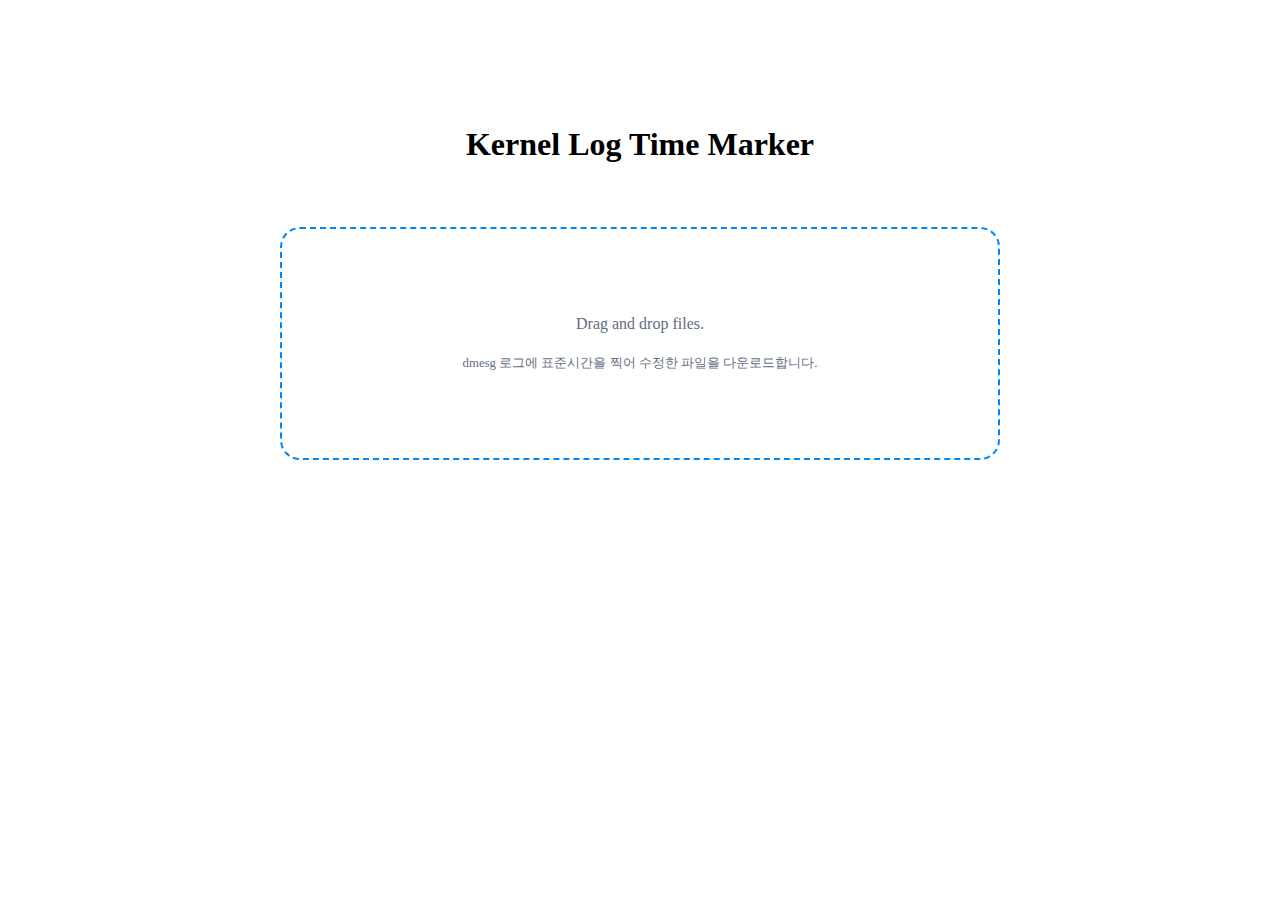
<file: index.html>
<!DOCTYPE html>
<html>

<head>
    <meta charset="utf-8">
    <title>Kernel Log Time Marker</title>
    <link rel="stylesheet" href="style.css">
</head>

<body>
    <h1>Kernel Log Time Marker</h1>
    <div id="wrap">
        <div class="dropzone" id=drop_zone>
            <div class="dz-message">
                <p class="dz-button">Drag and drop files.</p>
                <span class="note">dmesg 로그에 표준시간을 찍어 수정한 파일을 다운로드합니다.</span>
            </div>
        </div>
    </div>
    <script src="app.js"></script>
</body>

</html>
</file>
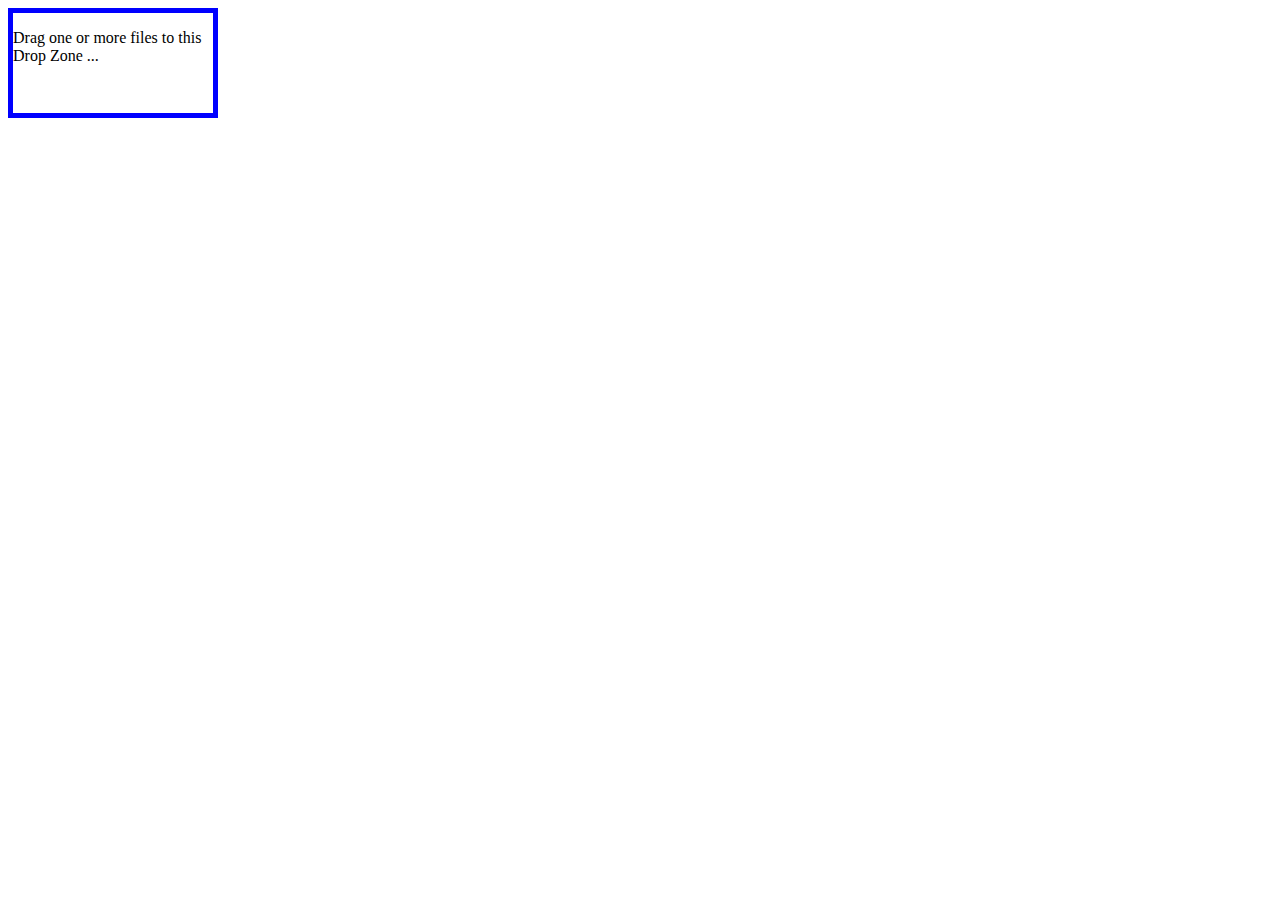
<file: draganddrop/index.html>
<!DOCTYPE html>
<html>

<head>
    <meta charset="utf-8">
    <title>Drag And Drop Test</title>
    <link rel="stylesheet" href="style.css">
</head>

<body>
    <div id="drop_zone" ondrop="dropHandler(event);" ondragover="dragOverHandler(event);">
        <!-- <div id="drop_zone" ondrop="dropHandler(event);"> -->
        <p>Drag one or more files to this Drop Zone ...</p>
    </div>
    <script src="app.js"></script>
</body>

</html>
</file>
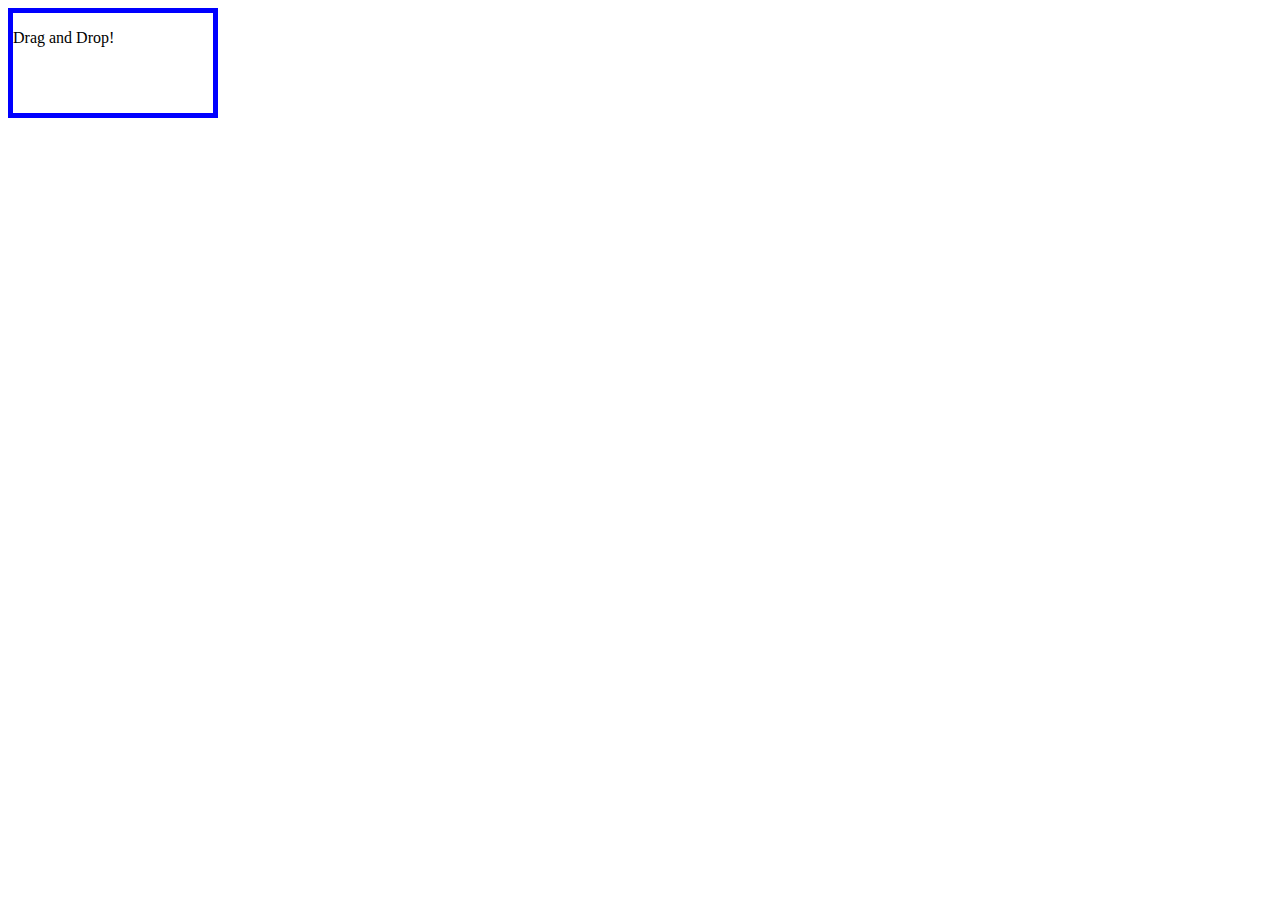
<file: source/index.html>
<!DOCTYPE html>
<html>

<head>
    <meta charset="utf-8">
    <title>Drag And Drop Test</title>
    <link rel="stylesheet" href="style.css">
</head>

<body>
    <div id="wrap">
        <div class="box" id="drop_zone">
            <p>Drag and Drop!</p>
        </div>
    </div>
    <script src="app.js"></script>
</body>

</html>
</file>
<file: style.css>
h1{
    margin-top:10%;
    margin-left: auto;
    margin-right: auto;
    text-align: center;
}

#wrap{
    color: #646C7F;
    text-rendering: optimizeLegibility;
    box-sizing: border-box;
    margin: 5%;
    padding: 0;
    border: 0;
    font-size: 100%;
    font: inherit;
    vertical-align: baseline;
    max-width: 720px;
    margin-left: auto;
    margin-right: auto;
    margin-bottom: 3rem;
}


.dropzone{
    color: #646C7F;
    text-rendering: optimizeLegibility;
    margin: 0;
    font-size: 100%;
    font: inherit;
    vertical-align: baseline;
    box-sizing: border-box;
    min-height: 150px;
    padding: 54px 54px;
    border: 2px dashed #0087F7;
    border-radius: 20px;
    background: white;
    cursor: pointer;
}

.dz-message{
    color: #646C7F;
    text-rendering: optimizeLegibility;
    padding: 0;
    border: 0;
    font-size: 100%;
    font: inherit;
    vertical-align: baseline;
    box-sizing: border-box;
    text-align: center;
    margin: 2em 0;
    font-weight: 400;
    cursor: pointer;
}

.dz-button{
    box-sizing: border-box;
    background: none;
    color: inherit;
    border: none;
    padding: 0;
    font: inherit;
    cursor: pointer;
    outline: inherit;
}

.note{
    color: #646C7F;
    text-rendering: optimizeLegibility;
    text-align: center;
    margin: 0;
    padding: 0;
    border: 0;
    font: inherit;
    vertical-align: baseline;
    box-sizing: border-box;
    cursor: pointer;
    font-size: 0.8em;
    font-weight: 200;
    display: block;
    margin-top: 1.4rem;
}
</file>
<file: draganddrop/style.css>
#drop_zone {
    border: 5px solid blue;
    width:  200px;
    height: 100px;
}
</file>
<file: source/style.css>
#drop_zone {
    border: 5px solid blue;
    width:  200px;
    height: 100px;
}
</file>
